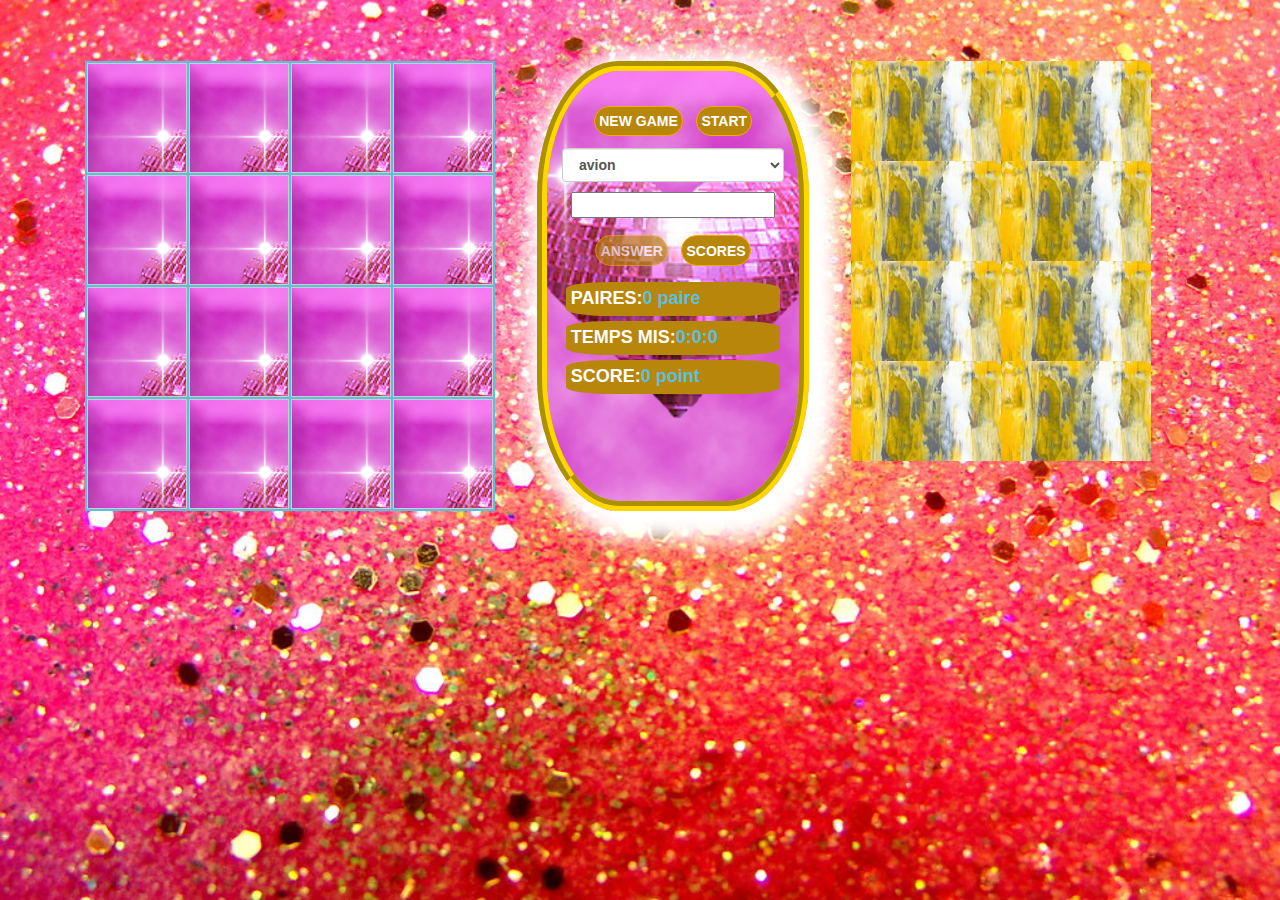
<file: avions.html>
<!DOCTYPE html>
<html lang="en">
<head>
    <meta charset="UTF-8">
    <title>Magic Card</title>
    <link rel="stylesheet" href="static/css/imagebox.css" />
    <link rel="stylesheet" href="static/css/cards.css" />
    <link rel="stylesheet" href="static/css/bootstrap.min.css" />
    <link rel="stylesheet" href="static/css/bootstrap-theme.min.css" />
    <link rel="stylesheet" href="static/css/avions.css" />
</head>
<body>

<audio src="static/sons/110.-victory-wild-pokemon-.mp3" style="" id="hoverSound"></audio>

<div id="container_table_img">

    <table id="card_board"  >

    </table>
    <div class="container-fluid" id="container_btn_answer">
        <div id="div_answer">
            <button class="btn" id="new_game">NEW GAME</button>
            <button class="btn" id="start">START</button>
            <select id="mode" class="form-control">
                <option>avion</option>
                <option>pokemon</option>
                <option>eevee</option>
            </select>

        </div>
        <div id="div_reset">

            <div id="area_answer">

                <input type="text" name="inp_answer"/>
                <button class="btn" id="answer">ANSWER</button>
                <button class="btn" id="high_score">SCORES</button>
            </div>


        </div>
        <div id="img_guess">
            <div>PAIRES:<span id="pair_found">  </span></div>
            <div>TEMPS MIS:<span id="current_time">   </span></div>
            <div>SCORE:<span id="score">   </span></div>



        </div>
    </div>
    <div class="container_picture">
        <div class="hidden_image">
            <img src="static/img/mode/pokemon/levels/img1.png" />
        </div>
        <div class="hiding_wall">
        </div>
    </div>

    <div class="modal fade" id="modal-victory" tabindex="-1" role="dialog" aria-labelledby="myModalLabel">
        <div class="modal-dialog" role="document">
            <div class="modal-content">
                <div class="modal-header">
                    <button type="button" class="close" data-dismiss="modal" aria-label="Close"><span aria-hidden="true">&times;</span></button>
                    <h4 class="modal-title" id="myModalLabel">You win</h4>
                </div>
                <div class="modal-body">
                    <div>
                        Your score is <span id="modal-score"></span> points. You can save your score.
                    </div>
                    <div class="form-group">
                        <label for="pseudo">Your name : </label><input type="text" class="form-control" name="pseudo" id="pseudo" />
                    </div>
                </div>
                <div class="modal-footer">
                    <button type="button" class="btn" data-dismiss="modal">Close</button>
                    <button type="button" id="btn-save" class="btn">Save score</button>
                </div>
            </div>
        </div>
    </div>

    <div class="modal fade" id="modal-highscore" tabindex="-1" role="dialog" aria-labelledby="myModalLabel">
        <div class="modal-dialog" role="document">
            <div class="modal-content">
                <div class="modal-header">
                    <button type="button" class="close" data-dismiss="modal" aria-label="Close"><span aria-hidden="true">&times;</span></button>
                    <h4 class="modal-title" id="d">HighScore</h4>
                </div>
                <div class="modal-body">

                </div>
                <div class="modal-footer">
                    <button type="button" class="btn" data-dismiss="modal">Close</button>
                </div>
            </div>
        </div>
    </div>
</div>
<script src="static/js/jquery-3.2.1.min.js"></script>
<script src="static/js/bootstrap.min.js"></script>
<script src="static/js/magicCard.js"></script>
<script src="static/js/main.js"></script>
<script type="text/javascript">

</script>
</body>
</html>
</file>
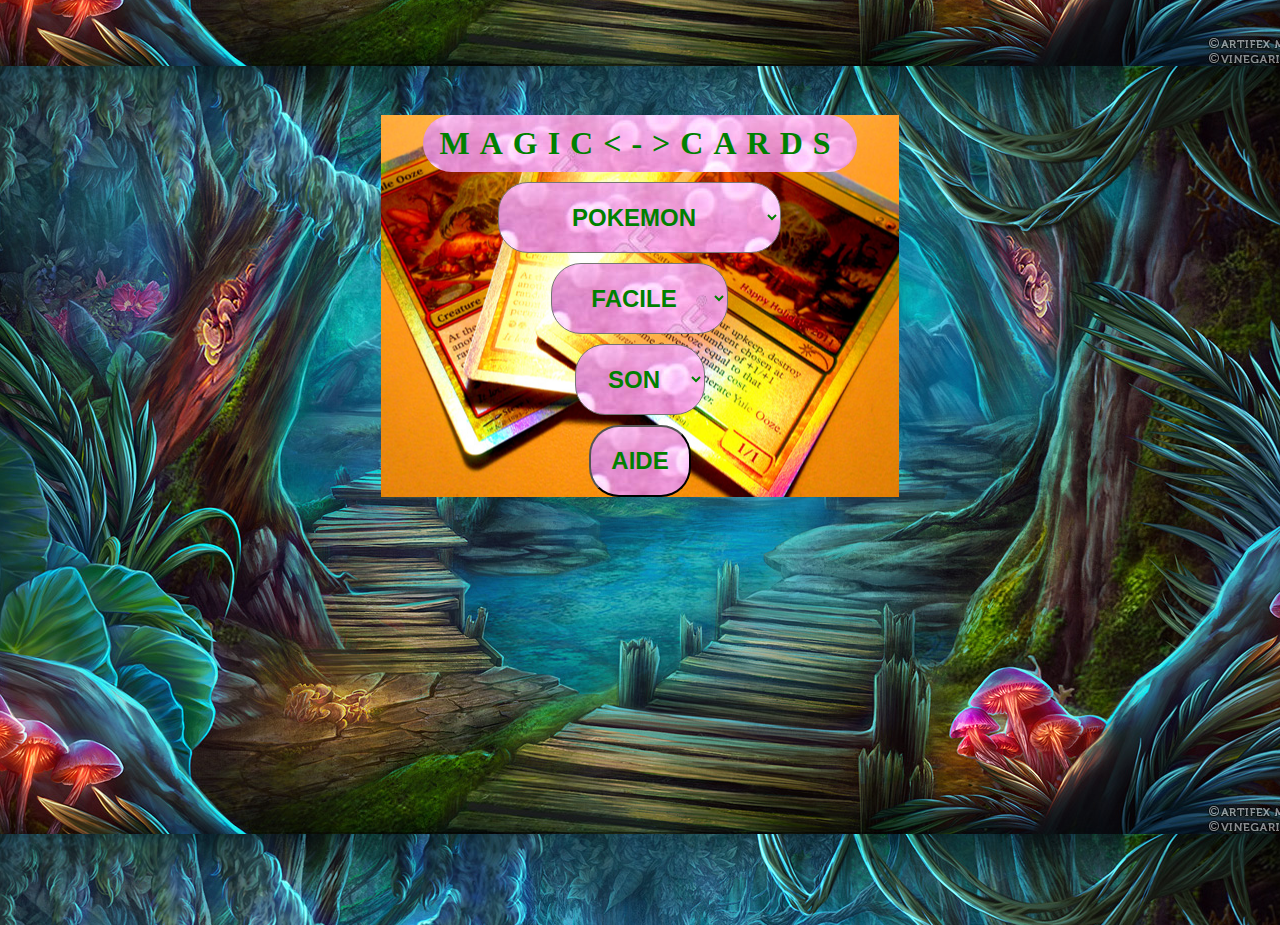
<file: index2.html>
<!DOCTYPE html>
<html lang="en">
<head>
    <meta charset="UTF-8">
    <title>MagicCard</title>
    <link rel="stylesheet" href="static/css/game.css" />
</head>
<body>
 <div id="container">
      <h1>MAGIC<->CARDS</h1>
      <select class="option"><option>POKEMON</option> <option>AVION DE CHASSE</option></select>
      <select class="option"><option>FACILE</option> <option>MOYEN</option> <option>DIFFICILE</option></select>
      <select class="option"><option>SON</option> <option>MUET</option></select>
      <button class="option">AIDE</button>
  </div>
</body>
</html>
</file>
<file: static/css/imagebox.css>
.image_container {
   position: relative;
}

.hidden_image, .container ,.hiding_wall{
  width: 300px;
    height: 400px;
}

.hidden_image img, .hiding_wall table{
   width: inherit;
    height: inherit;
}

.hidden_image, .hiding_wall {
    position:absolute;
}

.hiding_wall tr, .hiding_wall td{
  height: auto;
    width: auto;
    margin: 0;
    padding: 0;
    border: none;
}
.hidden_block{
    background-image: url("../img/hide.jpg");
  background-position: center;
    background-repeat: no-repeat;
}

.show_block{
    background: none;
}
</file>
<file: static/css/cards.css>
.card_container {
    width: inherit;
    height: inherit;
    position: relative;
    border: 1px solid #ccc;
    -webkit-perspective: 800px;
    -moz-perspective: 800px;
    -o-perspective: 800px;
    perspective: 800px;
}
.card {
    width: 100%;
    height: 100%;
    line-height: 0;
    position: absolute;
    -webkit-transition: -webkit-transform 1s;
    -moz-transition: -moz-transform 1s;
    -o-transition: -o-transform 1s;
    transition: transform 1s;
    -webkit-transform-style: preserve-3d;
    -moz-transform-style: preserve-3d;
    -o-transform-style: preserve-3d;
    transform-style: preserve-3d;
    -webkit-transform-origin: 50% 50%;
}
.card div {
    display: block;
    height: inherit;
    width: inherit;
    color: white;
    text-align: center;
    font-weight: bold;
    font-size: 140px;
    position: absolute;
    -webkit-backface-visibility: hidden;
    -moz-backface-visibility: hidden;
    -o-backface-visibility: hidden;
    backface-visibility: hidden;
}
.card .back {
    -webkit-transform: rotateY( 180deg );
    -moz-transform: rotateY( 180deg );
    -o-transform: rotateY( 180deg );
    transform: rotateY( 180deg );
    background-size: cover !important;
}
.card.flipped, .card.find {
    -webkit-transform: rotateY( 180deg );
    -moz-transform: rotateY( 180deg );
    -o-transform: rotateY( 180deg );
    transform: rotateY( 180deg );
}
</file>
<file: static/css/avions.css>
html{
    width: 100%;
    height: 100%;
}

body{
    width: 95%;
    height: 80%;
    background-image: url("../img/pink1.jpg");
    background-size: cover;
}

#container_table_img{
    width: 70%;
    display: flex;
    justify-content: space-around;
    margin-top: 5%;

}
#container_btn_answer{
    width: 32%;
    border: 10px groove gold;
    box-shadow: 10px 10px 20px 20px   white;
    padding-top: 2%;
    background-image: url("../img/coeur.png");
    background-size: cover;
    background-position: center;
    font-weight: bold;
    color: #092f80;
   border-radius: 30%;

}

.btn,a{
    padding: 2%;
    margin: 2%;
    margin-top: 8%;
    margin-bottom: 5%;
    border-radius: 50px;
    font-weight: bold;
    background-color:darkgoldenrod;
    color:  white;
    text-decoration: none;

}
.btn{
    border: 1px groove orange;
}

.btn:hover, a:hover{
    background-color:orange;
    color:  mediumspringgreen;
}
.btn:active, a:active{
    background-color: green;
    box-shadow: 0 5px white;
}

#img_guess > div{
    font-size: large;
    font-weight: bold;
    color:  white;
    background-color:darkgoldenrod;
    padding: 2%;
    margin: 2%;
    border-radius: 20%;

}

#card_board td{
    width: 100px;
    height: 110px;
    border: 2px solid #5bc0de;
}

#img_guess span{
    width: 300px;
    color: #5bc0de;
    text-align: center;
}
#div_answer{
   /* margin-left: 10%;*/
    text-align: center;
}
#div_btns{
    margin: auto;
    text-align: center;
}
#card_board{
    margin-left: 10%;
}

#div_reset{

    text-align: center;
    margin-top: 10px;
    background: transparent;
}
</file>
<file: static/css/game.css>
html{
    width: 100%;
    height: 100%;
}

body{
    width: 90%;
    height: 90%;
    background-image: url("../img/fond2.jpg");
    background-position: center;
    background-repeat: repeat;
    /*display: flex;
    justify-content: center;*/
  margin-right: auto;
    margin-left: auto;



}


#container{

    background-position: center;
    background-repeat: no-repeat;
    width: 45%;
  /*  height: 60%;*/
   /* border-radius: 50px;*/
    margin-right: auto;
    margin-left: auto;
   margin-top: 10%;
    /*border: 3px solid gray;*/
    background-image:url("../img/magic.jpg");
}
h1{

    color: green;
    width: 80%;
    text-align: center;
    margin: auto;
    letter-spacing: 10px;
   /* margin-top: 10px;*/
    font-family: "MS UI Gothic";
    font-weight: bold;
    background-image: url("../img/pink4.jpg");

    padding: 10px;
   /* opacity: 0.4;*/
    border-radius: 60px;


}

.option{

    border-radius: 30px;
    color: green;
    background-image: url("../img/pink4.jpg");
    display: block;
    margin: auto;
    margin-top: 10px;
    padding: 20px;
    font-weight: bold;
    font-size: x-large;
    text-align-last: center;
}
</file>
